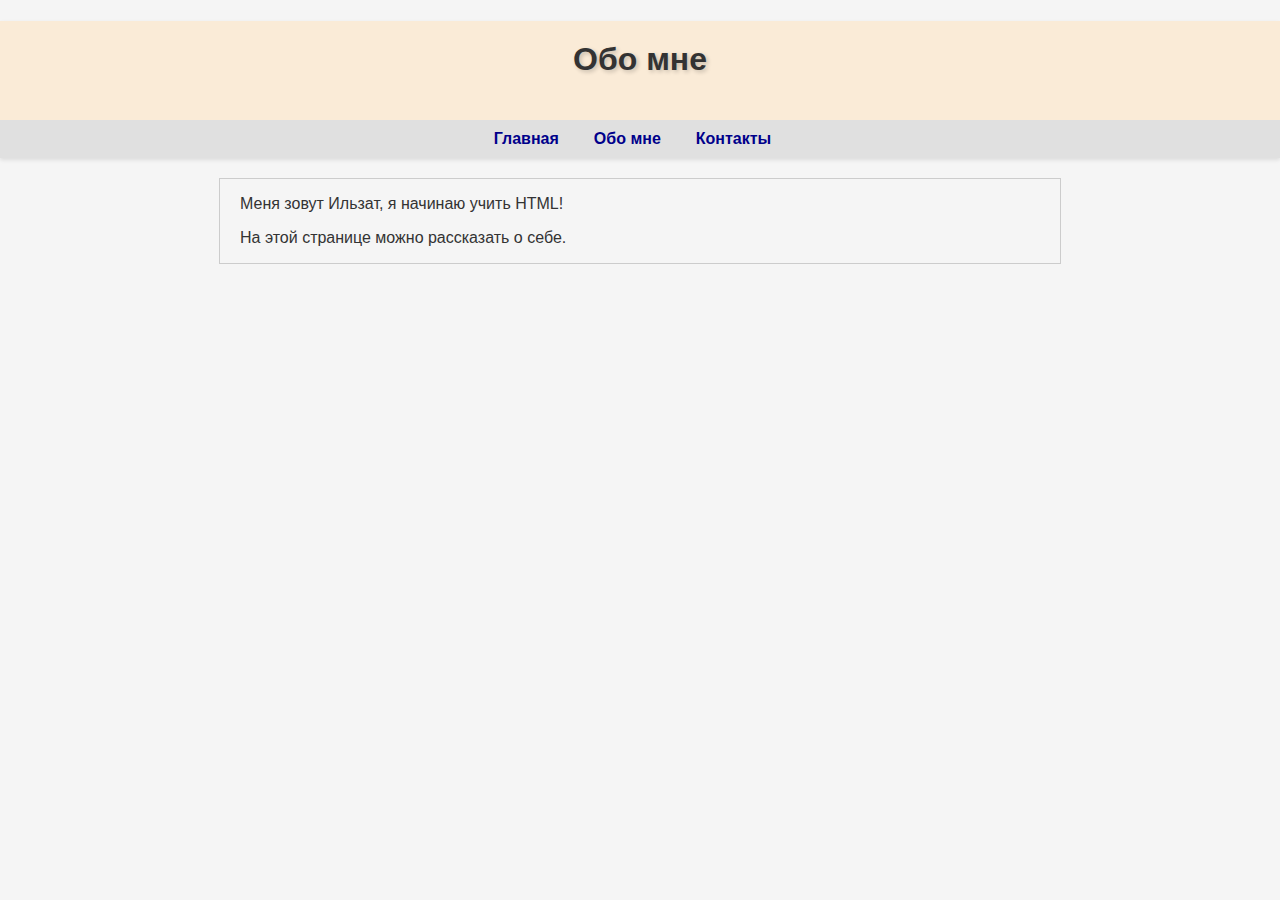
<file: about.html>
<!DOCTYPE html>
<html lang="ru">
  <head>
  <meta charset="UTF-8">
  <meta name="viewport" content="width=device-width, initial-scale=1.0">
    <title>Обо мне</title>
 <link rel="stylesheet" href="styles.css">
  </head>
  <body>
  <header>
    <h1>Обо мне</h1>
    <nav>
      <a href="сайт.html">Главная</a>
      <a href="about.html">Обо мне</a>
      <a href="contacts.html">Контакты</a>
    </nav>
</header>
<main>
    <p>Меня зовут Ильзат, я начинаю учить HTML!</p>
    <p>На этой странице можно рассказать о себе.</p>
  </main>
  </body>
</html>
</file>
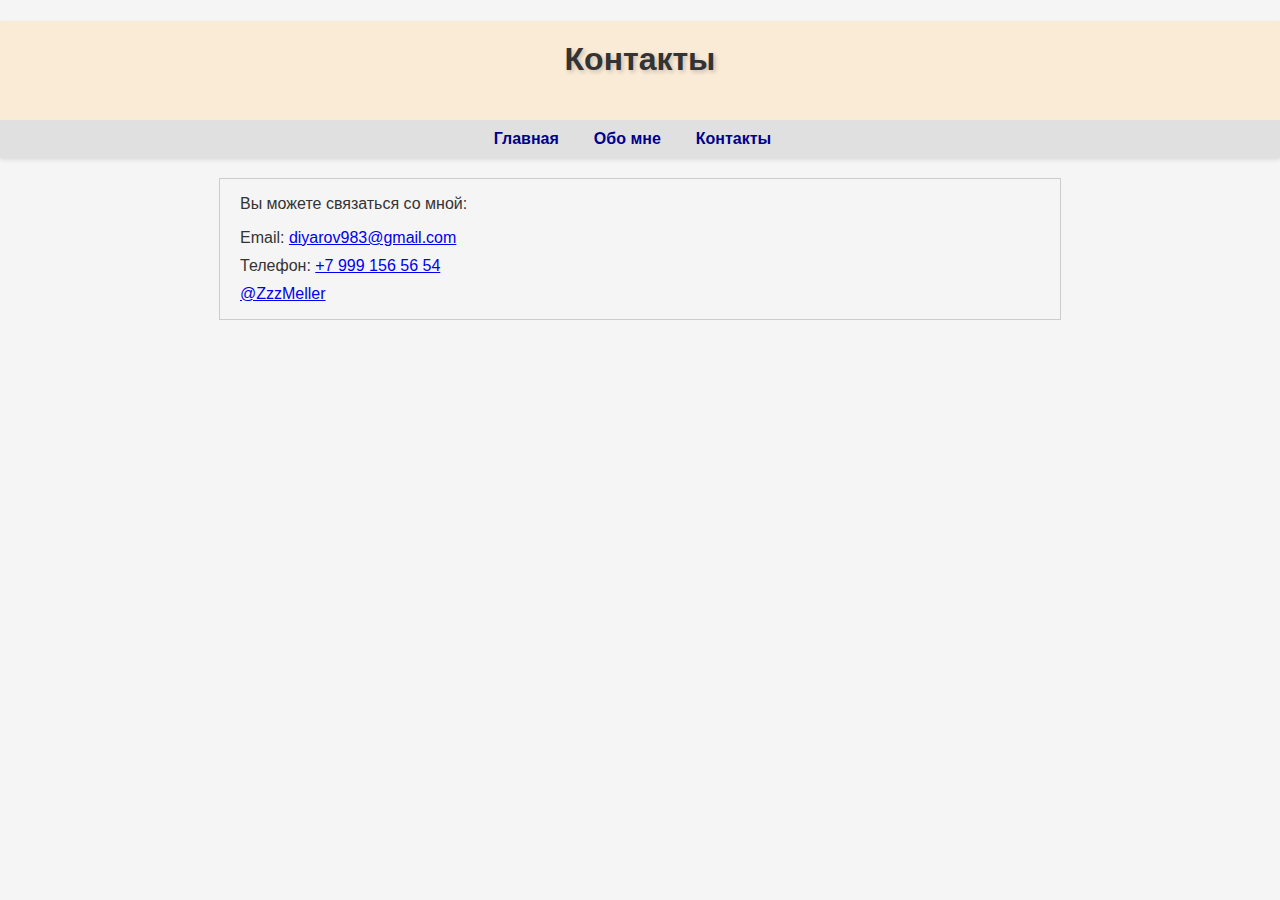
<file: contacts.html>
<!DOCTYPE html>
<html lang="ru">
  <head>
   <meta charset="UTF-8">
  <meta name="viewport" content="width=device-width, initial-scale=1.0">
    <title>Контакты</title>
 <link rel="stylesheet" href="styles.css">
  </head>
  <body>
  <header>
    <h1>Контакты</h1>
    <nav>
      <a href="index.html">Главная</a>
      <a href="about.html">Обо мне</a>
      <a href="contacts.html">Контакты</a>
    </nav>
</header>
<main>  
  <p>Вы можете связаться со мной:</p>
    <ul>
      <li>Email: <a href="mailto:diyarov983@gmail.com">diyarov983@gmail.com</a></li>
      <li>Телефон: <a href="tel:+79991565654">+7 999 156 56 54</a></li>
      <li><a href="https://t.me/ZzzMeller">@ZzzMeller</a></li>
    </ul>
	</main>
  </body>
</html>
</file>
<file: styles.css>
:root {
	--bg-color: #f5f5f5;
	--text-color: #333;
	--header-bg: #FAEBD7;
	--nav-bg: #e0e0e0;
	--link-color: darkblue;
	--link-hower-color: #0056b3;
	--main-border: 1px solid #ccc;
	--card-bg: #fff;
}


[data-theme="dark"] {
	--bg-color: #222;
	--text-color: #d4d4d4;
	--header-bg: #444;
	--nav-bg: #333;
	--link-color: #7a9dfc;
	--link-hower-color: #a0c0ff;
	--main-border: 1px solid #555;
	--card-bg: #333;
}


body {
	background-color: var(--bg-color);
	color: var(--text-color);
	font-family: Arial, sans-serif;
	margin: 0;
	padding: 0;
}


h1 {
	color: var(--text-color);
	text-align: center;
text-shadow: 2px 2px 4px rgba(0, 0, 0, 0.2);
	padding: 20px 0;
}


nav {
	background-color: var(--nav-bg);
	padding: 10px;
	display: flex;
	justify-content: center;
	gap: 20px;
}


nav a {
	margin-right: 15px;
	text-decoration: none;
	color: var(--link-color);
	font-weight: bold;
	transition: color 0.3s ease;
}


nav ul {
	list-style-type: none;
	padding: 0;
	margin: 0;
	display: flex;
	gap: 20px;
}


nav li {
	margin: 0;
}


nav a:hover {
	color: var(--;ink-hover-color);
	text-decoration: underline;
}


header {
	background-color: var(--header-bg);
	box-shadow: 0 2px 4px rgba(0, 0, 0, 0.1);
	position: sticky;
	top: 0;
}


main {
	max-width: 800px;
	margin: 20px auto;
	padding: 0 20px;
	border: var(--main-border);
}


ul {
	list-style-type: none;
	padding: 0;
}


ul li {
	margin: 10px 0;
}

img {
		max-width: 100%;
		height: auto;
		display: block;
	}
	
.gallery {
	margin-top: 40px;
}

.gallery h2 {
	text-align: center;
	color: var(--text-color);
	margin-bottom: 20px;
}

.gallery.grid {
	display: grid;
	hrid-template-columns: repeat(auto-fill, minmax(250px, 1fr));
	gap: 20px;
}

.gallery-item {
	background-color: var(--card-bg);
	border-radius: 8px;
	overflow: hidden;
	box-shadow: 0 4px 8px rgba(0, 0, 0, 0.1);
	transistion: transform 0.3s ease;
}

.gallery-item:hover {
	transform: translateY(-5px);
}

.gallery-item img {
	width: 100%;
	height: 200px;
	object-fit: cover;
	display: block;
}


/* Стили для модального окна */
.modal {
    display: none; /* Окно скрыто по умолчанию */
    position: fixed; /* Фиксированное позиционирование */
    z-index: 1000; /* Чтобы было поверх всех элементов */
    left: 0;
    top: 0;
    width: 100%;
    height: 100%;
    background-color: rgba(0, 0, 0, 0.9); /* Темный полупрозрачный фон */
    opacity: 0; /* Начальная прозрачность для анимации */
    transition: opacity 0.3s ease; /* Плавное появление */
}

/* Класс для показа модалки (будет добавляться через JS) */
.modal.show {
    display: flex; /* Показываем окно */
    justify-content: center; /* Центрируем по горизонтали */
    align-items: center; /* Центрируем по вертикали */
    opacity: 1; /* Делаем полностью непрозрачным */
}

/* Контент модального окна */
.modal-content {
    max-width: 90%; /* Ширина контента */
    max-height: 90%; /* Высота контента */
    position: relative; /* Для позиционирования крестика */
}

/* Кнопка закрытия (крестик) */
.close-modal {
    position: absolute;
    top: -40px;
    right: -40px;
    color: white;
    font-size: 40px;
    cursor: pointer;
    transition: color 0.3s ease;
}

.close-modal:hover {
    color: #ccc; /* Цвет при наведении */
}

/* Само изображение в модалке */
.modal-image {
    width: 100%;
    height: auto;
    display: block;
    border-radius: 8px;
}

/* Подпись к изображению */
.modal-caption {
    color: white;
    text-align: center;
    margin-top: 15px;
    font-size: 18px;
}

/* Стили для секции с контактами */
.contact-info {
  margin-bottom: 40px;
}

.contact-info h2,
.contact-form h2 {
  color: var(--text-color);
  border-bottom: 2px solid var(--link-color);
  padding-bottom: 10px;
}

/* Стили для самой формы */
.contact-form {
  background-color: var(--card-bg);
  padding: 25px;
  border-radius: 8px;
  box-shadow: 0 2px 10px rgba(0, 0, 0, 0.1);
}

#feedbackForm {
  display: flex;
  flex-direction: column;
}

.form-group {
  margin-bottom: 20px;
}

label {
  display: block;
  margin-bottom: 5px;
  font-weight: bold;
  color: var(--text-color);
}

input, textarea {
  width: 100%;
  padding: 12px;
  border: 1px solid #ddd;
  border-radius: 4px;
  font-size: 16px;
  box-sizing: border-box; /* Чтобы padding не влиял на ширину */
  background-color: var(--bg-color);
  color: var(--text-color);
}

textarea {
  resize: vertical; /* Разрешаем изменять размер только по вертикали */
  min-height: 120px;
  font-family: Arial, sans-serif;
}

button[type="submit"] {
  background-color: var(--link-color);
  color: white;
  padding: 15px 30px;
  border: none;
  border-radius: 4px;
  cursor: pointer;
  font-size: 18px;
  font-weight: bold;
  transition: background-color 0.3s ease;
  align-self: flex-start; /* Кнопка прижимается к левому краю */
}

button[type="submit"]:hover {
  background-color: var(--link-hover-color);
}

/* Стиль для валидации браузера */
input:invalid, textarea:invalid {
  border-color: #ff4444;
}

input:focus, textarea:focus {
  outline: none;
  border-color: var(--link-color);
  box-shadow: 0 0 5px rgba(0, 85, 179, 0.3);
}
/* Адаптив для модалки на мобильных */


@media (max-width: 768px) {
    .close-modal {
        top: -30px;
        right: 0;
        font-size: 30px;
    }
    
    .modal-content {
        max-width: 95%;
        max-height: 95%;
    }
}
	
@media (max-width: 600px) {
	h1 {
		font-size: 24px;
	}
	
	nav {
		flex-direction: column;
		gap: 10px;
	}
	
	nav a {
		display: block;
		margin: 10px 0;
	}
	
	main {
		padding: 0 10px;
	}
	
}

@media (max-width: 480px) {
    .gallery-grid {
        gap: 10px;
    }
    .gallery-item {
        border-radius: 4px;
    }
}
</file>
